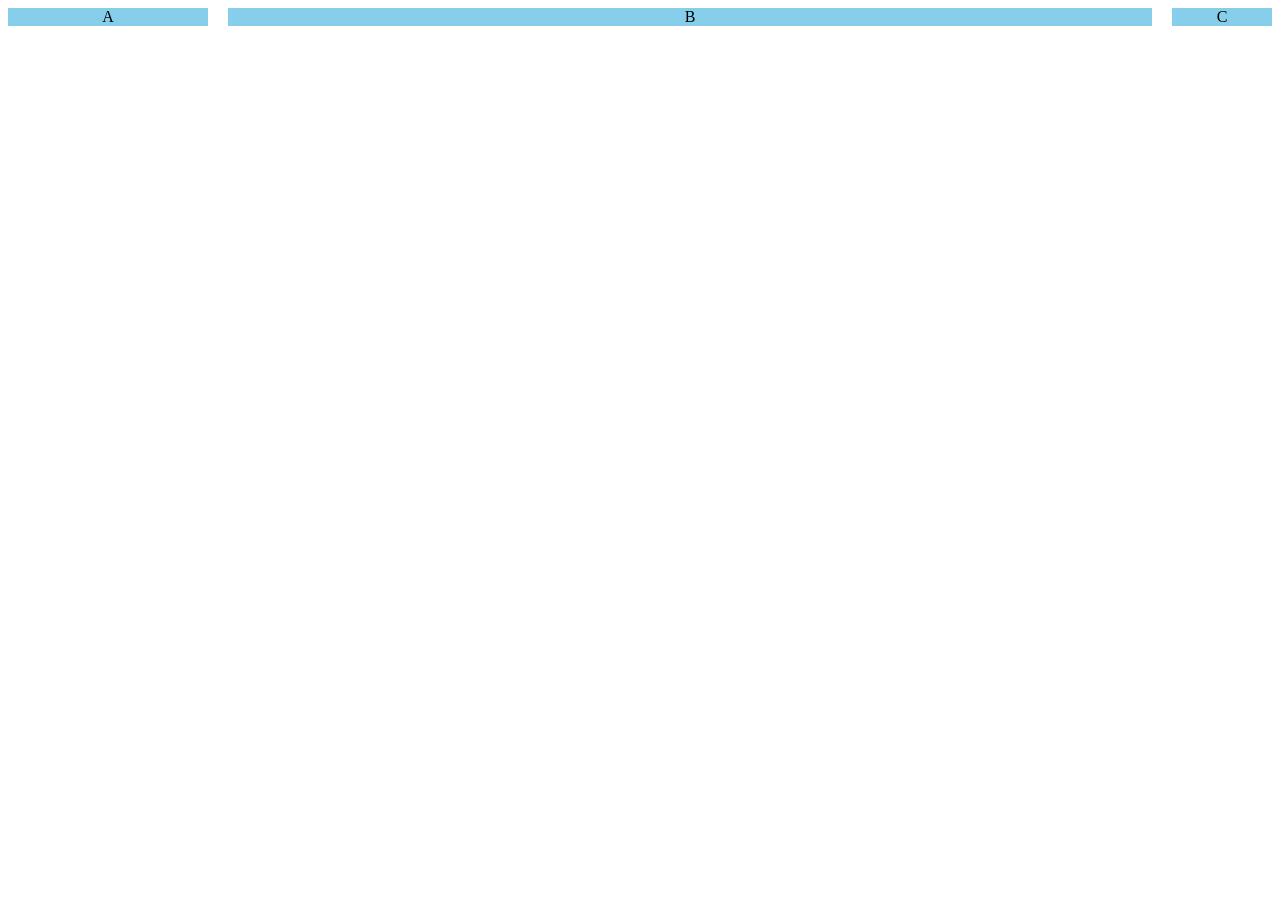
<file: test/index.html>
<!DOCTYPE html>
<html lang="en">
<head>
    <meta charset="UTF-8">
    <meta name="viewport" content="width=device-width, initial-scale=1.0">
    <link rel="stylesheet" href="style.css">
    <title>Document</title>
</head>
<body>
  <div class="container">
    <div class="box-1">A</div>
    <div class="box-2">B</div>
    <div class="box-3">C</div>
  </div>  
</body>
</html>
</file>
<file: test/style.css>
[class^="box-"] {
    background-color: skyblue;
    /* Розміщуємо контейнери по центру */
    display: grid;
    place-items: center;
}

.container{
    display: grid;
    gap: 20px;
    grid-template-columns: 200px auto 100px;
}
</file>
